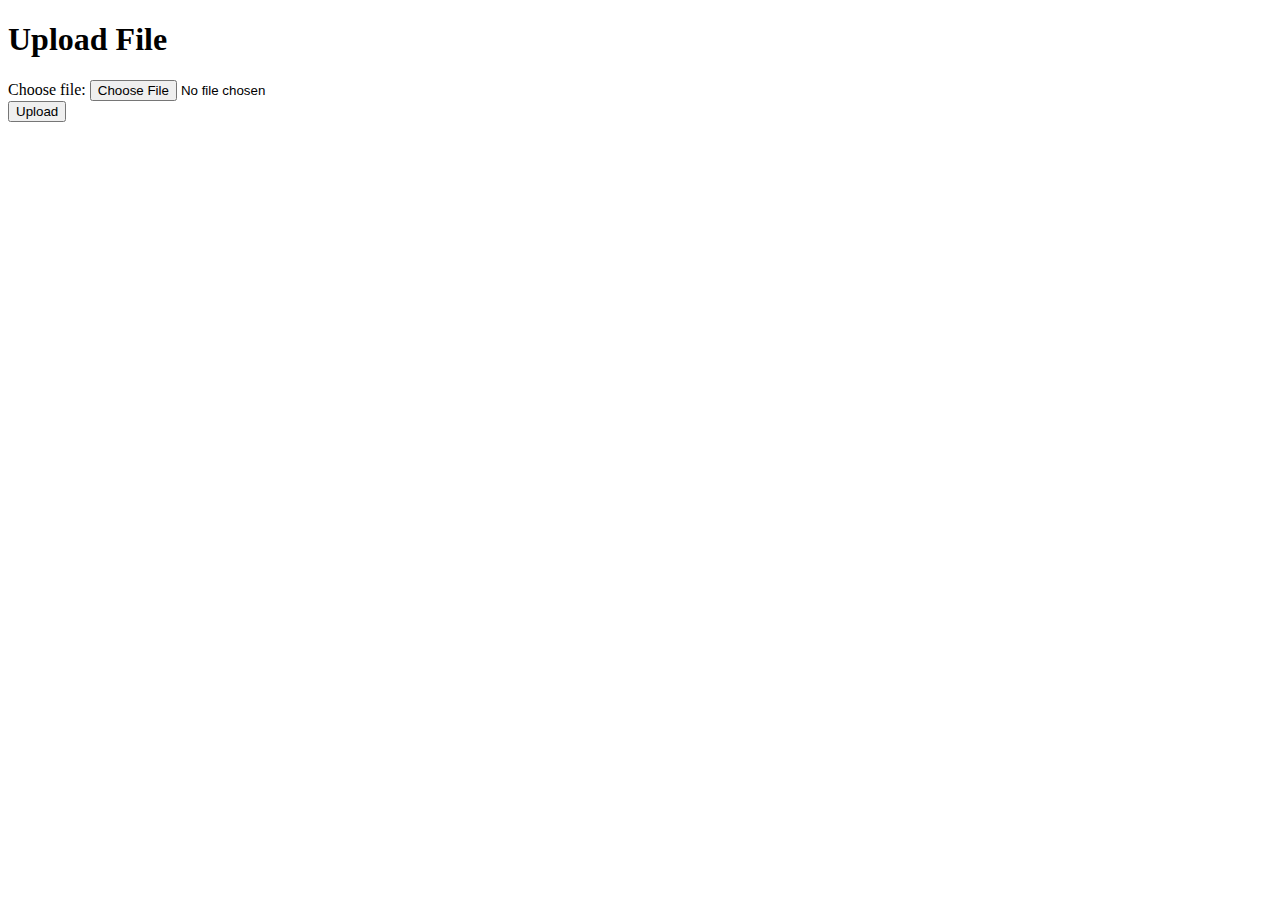
<file: static/test.html>
<!DOCTYPE html>
<html lang="en">
<head>
    <meta charset="UTF-8">
    <meta name="viewport" content="width=device-width, initial-scale=1.0">
    <title>Upload File</title>
</head>
<body>
    <h1>Upload File</h1>
    <form action="/api/upload" method="post" enctype="multipart/form-data">
        <label for="file">Choose file:</label>
        <input type="file" id="file" name="file" accept=".txt, .pdf, .doc, .docx">
        <br>
        <input type="submit" value="Upload">
    </form>
</body>
</html>
</file>
